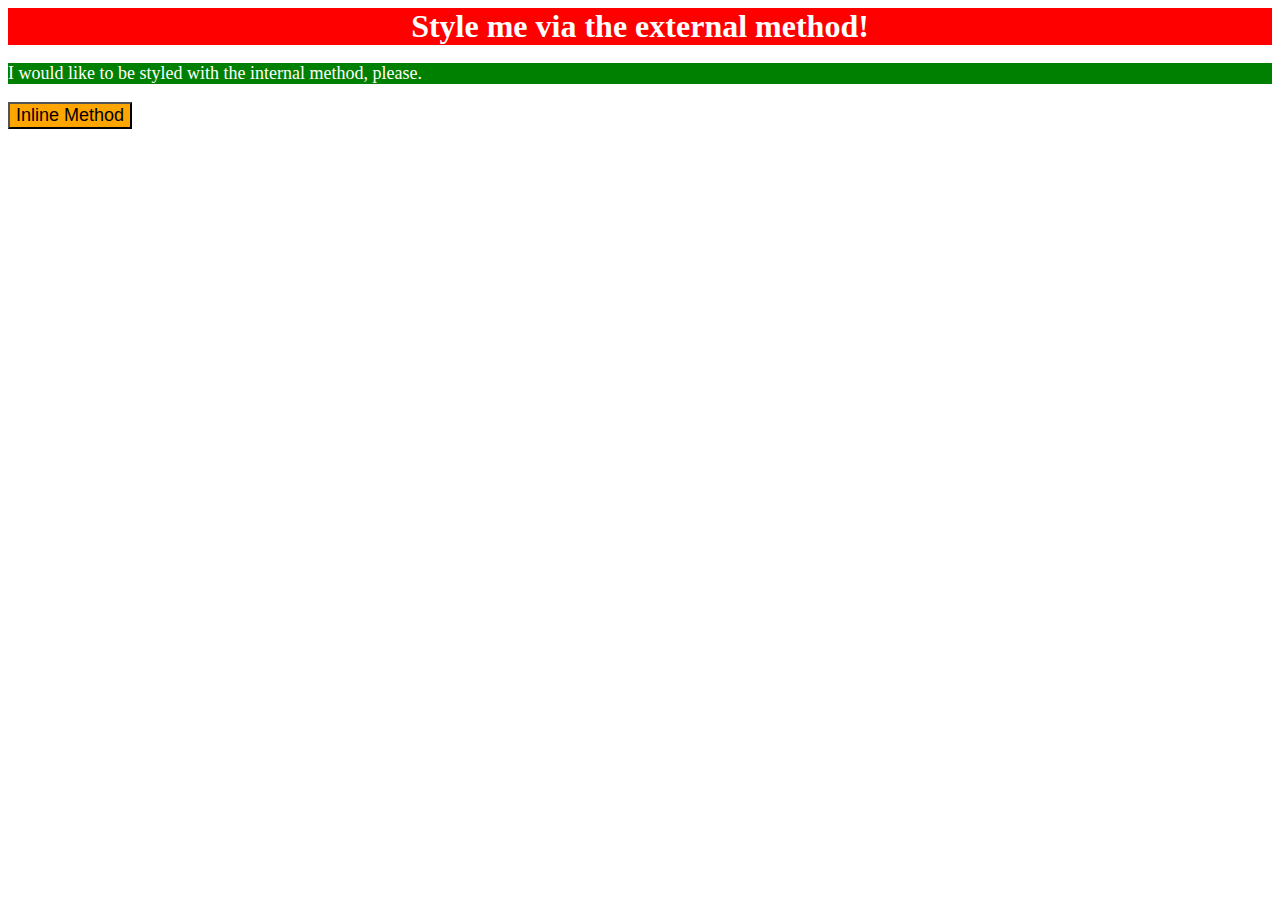
<file: foundations/intro-to-css/01-css-methods/index.html>
<!DOCTYPE html>
<html lang="en">
  <head>
    <meta charset="UTF-8">
    <meta http-equiv="X-UA-Compatible" content="IE=edge">
    <meta name="viewport" content="width=device-width, initial-scale=1.0">
    <title>Methods for Adding CSS</title>
    <link rel="stylesheet" href="styles.css">
  </head>
  <body>
    <div>Style me via the external method!</div>
    <p>I would like to be styled with the internal method, please.</p>
    <button>Inline Method</button>
  </body>
</html>
</file>
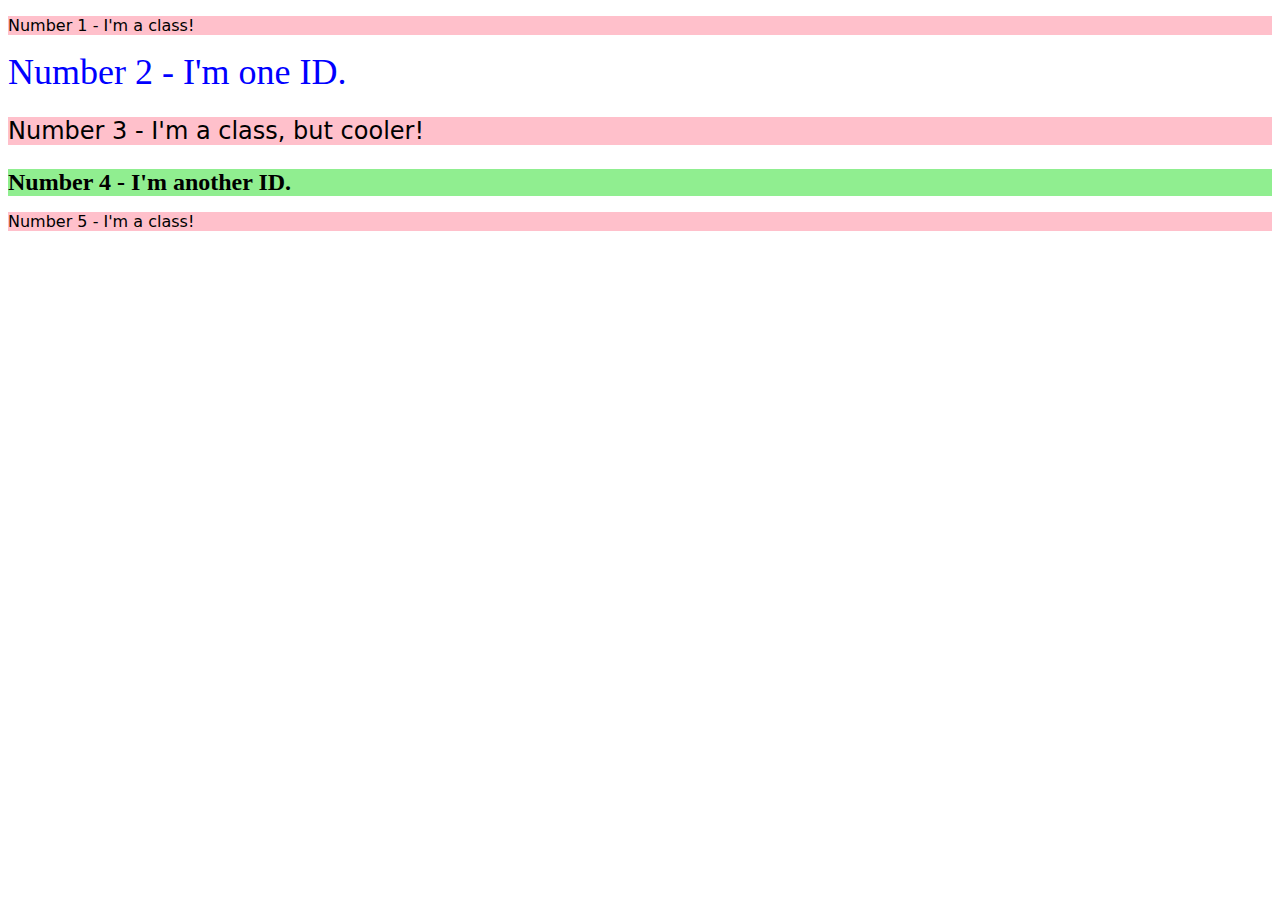
<file: foundations/intro-to-css/02-class-id-selectors/index.html>
<!DOCTYPE html>
<html lang="en">
  <head>
    <meta charset="UTF-8">
    <meta http-equiv="X-UA-Compatible" content="IE=edge">
    <meta name="viewport" content="width=device-width, initial-scale=1.0">
    <title>Class and ID Selectors</title>
    <link rel="stylesheet" href="style.css">
  </head>
  <body>
    <p>Number 1 - I'm a class!</p>
    <div id="num2">Number 2 - I'm one ID.</div>
    <p class="big-font">Number 3 - I'm a class, but cooler!</p>
    <div id="num4" class="big-font">Number 4 - I'm another ID.</div>
    <p>Number 5 - I'm a class!</p>
  </body>
</html>
</file>
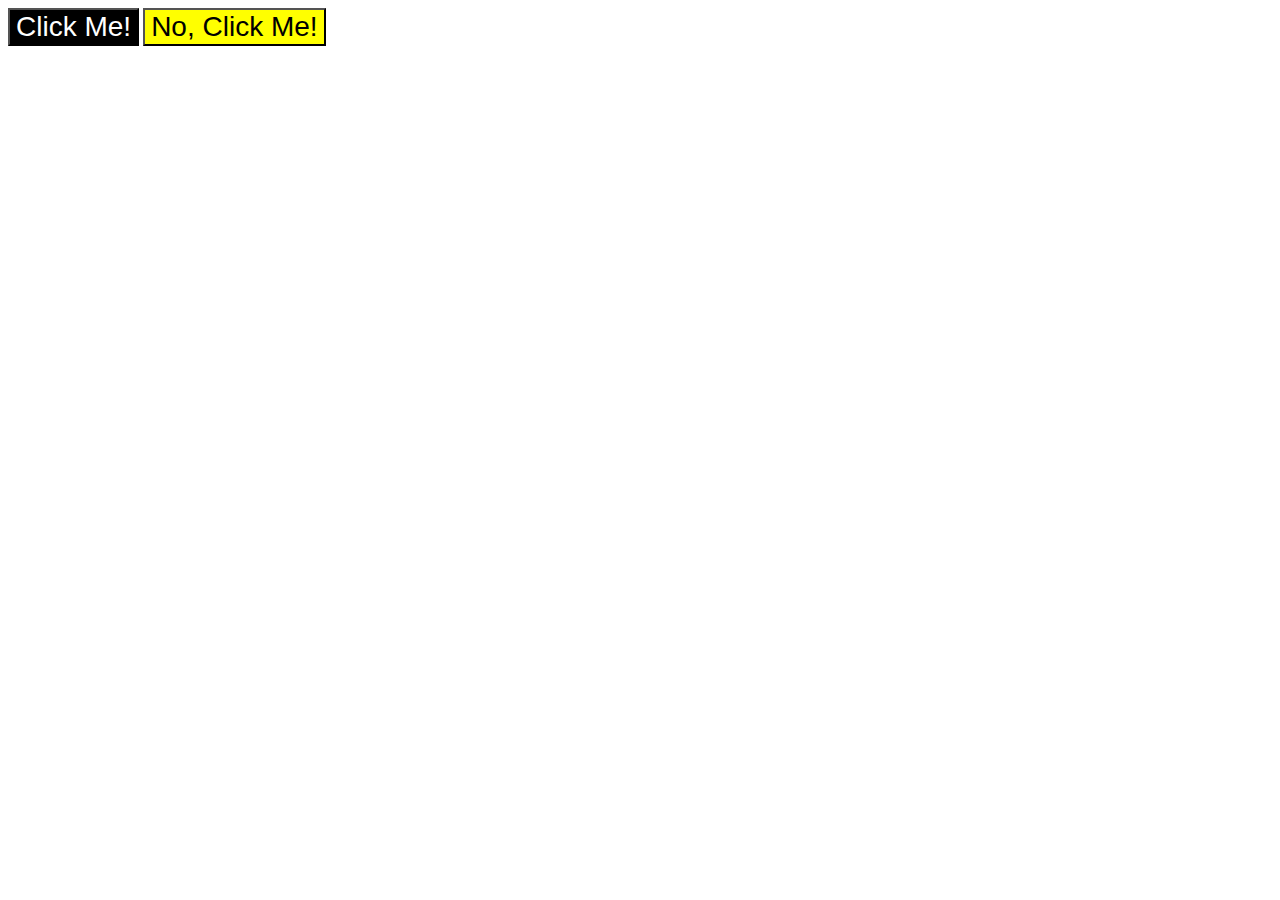
<file: foundations/intro-to-css/03-grouping-selectors/index.html>
<!DOCTYPE html>
<html lang="en">
  <head>
    <meta charset="UTF-8">
    <meta http-equiv="X-UA-Compatible" content="IE=edge">
    <meta name="viewport" content="width=device-width, initial-scale=1.0">
    <title>Grouping Selectors</title>
    <link rel="stylesheet" href="style.css">
  </head>
  <body>
    <button class="classic">Click Me!</button>
    <button class="bright">No, Click Me!</button>
  </body>
</html>
</file>
<file: foundations/intro-to-css/01-css-methods/styles.css>
div {
    background-color: red;
    color: white;
    font-size: 32px;
    text-align: center;
    font-weight: bold;
}

p {
    background-color: green;
    color: white;
    font-size: 18px;
}

button {
    background-color: orange;
    font-size: 18px;
}
</file>
<file: foundations/intro-to-css/02-class-id-selectors/style.css>
p {
    background-color: pink;
    font-family: Verdana, "DejaVu Sans", sans-serif;
}

#num2 {
    color: blue;
    font-size: 36px;
}

.big-font {
    font-size: 24px;
}

#num4 {
    background-color: lightgreen;
    font-weight: bold;
}
</file>
<file: foundations/intro-to-css/03-grouping-selectors/style.css>
button {
    font-size: 28px;
    font-family: Helvetica, "Times New Roman", sans-serif;
}

.classic {
    background-color: black;
    color: white;
}

.bright {
    background-color: yellow;
}
</file>
